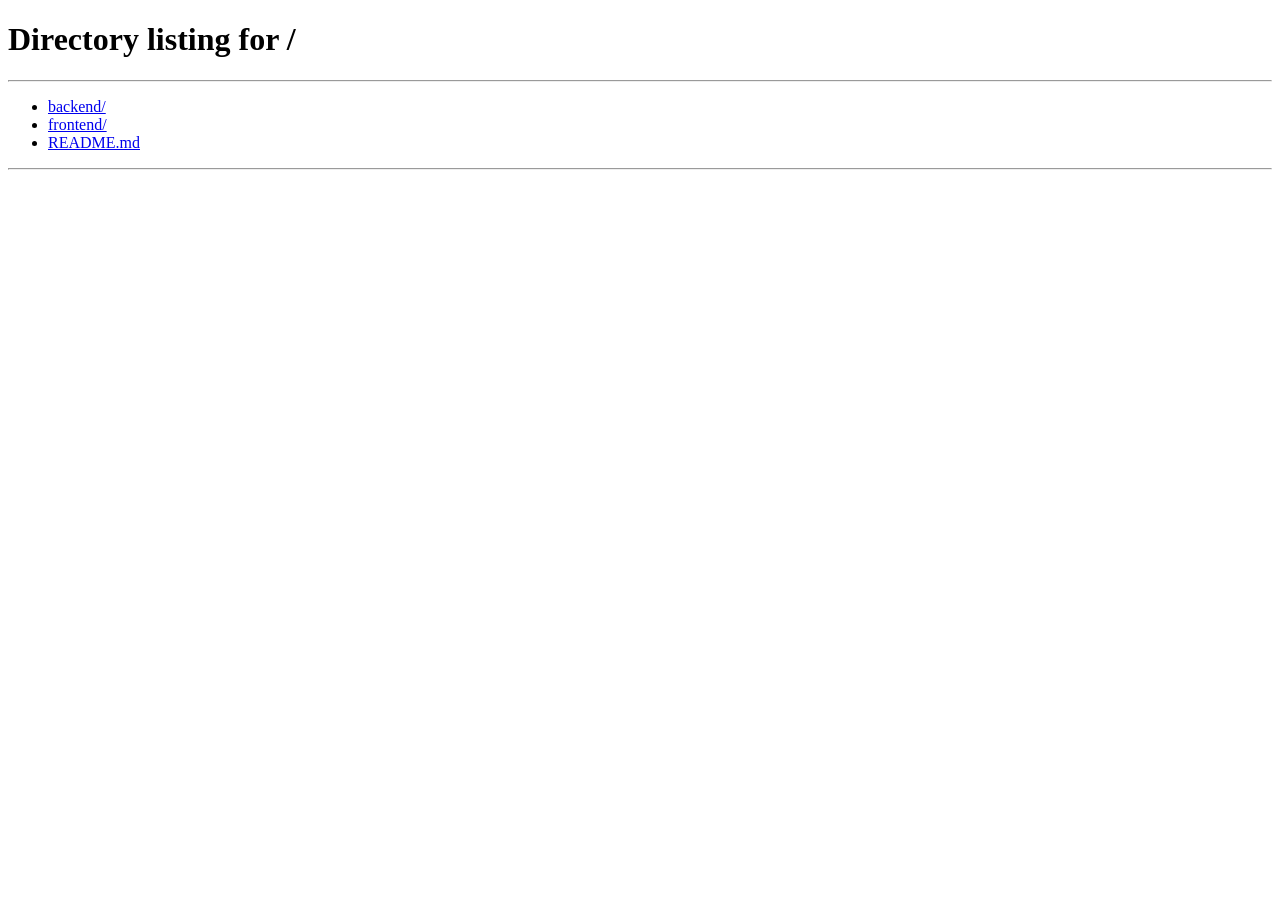
<file: frontend/data-entry.html>
<!DOCTYPE html>
<html lang="en">
<head>
    <meta charset="UTF-8">
    <meta name="viewport" content="width=device-width, initial-scale=1.0">
    <title>Data Entry - PulseGrid</title>
    <link rel="stylesheet" href="css/style.css">
</head>
<body>
<div style="max-width: 900px; margin: 0 auto; padding: 20px;">
    <h1>📊 Daily Data Entry</h1>

    <div style="display: grid; grid-template-columns: 1fr 1fr; gap: 20px; margin-bottom: 30px;">
        <form id="districtForm">
            <h3>Add District</h3>
            <input type="text" id="distId" placeholder="Code (e.g., CHN)" maxlength="10" required style="width: 100%; padding: 8px; margin: 8px 0; border: 1px solid #bdc3c7; border-radius: 4px;">
            <input type="text" id="distName" placeholder="Name" required style="width: 100%; padding: 8px; margin: 8px 0; border: 1px solid #bdc3c7; border-radius: 4px;">
            <input type="text" id="distState" placeholder="State" required style="width: 100%; padding: 8px; margin: 8px 0; border: 1px solid #bdc3c7; border-radius: 4px;">
            <input type="number" id="distLat" placeholder="Latitude" step="0.01" required style="width: 100%; padding: 8px; margin: 8px 0; border: 1px solid #bdc3c7; border-radius: 4px;">
            <input type="number" id="distLon" placeholder="Longitude" step="0.01" required style="width: 100%; padding: 8px; margin: 8px 0; border: 1px solid #bdc3c7; border-radius: 4px;">
            <button type="submit" style="width: 100%; padding: 10px; background: #27ae60; color: white; border: none; border-radius: 4px; cursor: pointer;">Add District</button>
        </form>

        <form id="medicineForm">
            <h3>Add Medicine</h3>
            <input type="text" id="medName" placeholder="Medicine name" required style="width: 100%; padding: 8px; margin: 8px 0; border: 1px solid #bdc3c7; border-radius: 4px;">
            <input type="text" id="medUnit" placeholder="Unit (tabs, vials...)" required style="width: 100%; padding: 8px; margin: 8px 0; border: 1px solid #bdc3c7; border-radius: 4px;">
            <input type="text" id="medCategory" placeholder="Category (optional)" style="width: 100%; padding: 8px; margin: 8px 0; border: 1px solid #bdc3c7; border-radius: 4px;">
            <input type="number" id="medMinStock" placeholder="Min stock level" min="0" value="100" style="width: 100%; padding: 8px; margin: 8px 0; border: 1px solid #bdc3c7; border-radius: 4px;">
            <button type="submit" style="width: 100%; padding: 10px; background: #27ae60; color: white; border: none; border-radius: 4px; cursor: pointer;">Add Medicine</button>
        </form>
    </div>

    <div style="background: #ecf0f1; padding: 20px; border-radius: 8px;">
        <h3>Quick Setup</h3>
        <p>Enter at least 2 districts and 5 medicines to get started. Then add PHCs and enter daily data.</p>
        <button id="quickSetup" style="padding: 10px 20px; background: #3498db; color: white; border: none; border-radius: 4px; cursor: pointer;">Load Demo Districts & Medicines</button>
    </div>

    <div id="status" style="margin-top: 20px; padding: 10px; display: none; border-radius: 4px;"></div>
</div>

<script>
const token = localStorage.getItem('phc_token');
if (!token) window.location = '/';

async function status(msg, type = 'info') {
    const el = document.getElementById('status');
    el.textContent = msg;
    el.style.background = type === 'error' ? '#fadbd8' : type === 'success' ? '#d5f4e6' : '#d6eaf8';
    el.style.color = type === 'error' ? '#c0392b' : type === 'success' ? '#27ae60' : '#2980b9';
    el.style.display = 'block';
}

document.getElementById('districtForm').onsubmit = async (e) => {
    e.preventDefault();
    const res = await fetch('/api/districts', {
        method: 'POST',
        headers: {'Content-Type': 'application/json', 'Authorization': `Bearer ${token}`},
        body: JSON.stringify({
            id: document.getElementById('distId').value,
            name: document.getElementById('distName').value,
            state: document.getElementById('distState').value,
            lat: parseFloat(document.getElementById('distLat').value),
            lon: parseFloat(document.getElementById('distLon').value)
        })
    });
    if (res.ok) {
        status('✓ District added', 'success');
        document.getElementById('districtForm').reset();
    } else {
        status('✗ ' + (await res.text()), 'error');
    }
};

document.getElementById('medicineForm').onsubmit = async (e) => {
    e.preventDefault();
    const res = await fetch('/api/medicines', {
        method: 'POST',
        headers: {'Content-Type': 'application/json', 'Authorization': `Bearer ${token}`},
        body: JSON.stringify({
            name: document.getElementById('medName').value,
            unit: document.getElementById('medUnit').value,
            category: document.getElementById('medCategory').value || null,
            min_stock_level: parseInt(document.getElementById('medMinStock').value)
        })
    });
    if (res.ok) {
        status('✓ Medicine added', 'success');
        document.getElementById('medicineForm').reset();
    } else {
        status('✗ ' + (await res.text()), 'error');
    }
};

document.getElementById('quickSetup').onclick = async () => {
    // Add 2 demo districts
    for (const d of [
        {id: 'CHN', name: 'Chennai', state: 'Tamil Nadu', lat: 13.0827, lon: 80.2707},
        {id: 'MDU', name: 'Madurai', state: 'Tamil Nadu', lat: 9.9252, lon: 78.1193}
    ]) {
        await fetch('/api/districts', {
            method: 'POST',
            headers: {'Content-Type': 'application/json', 'Authorization': `Bearer ${token}`},
            body: JSON.stringify(d)
        });
    }

    // Add 5 demo medicines
    for (const m of [
        {name: 'Paracetamol 500mg', unit: 'tabs', category: 'analgesic'},
        {name: 'Amoxicillin 500mg', unit: 'tabs', category: 'antibiotic'},
        {name: 'Vitamin C', unit: 'tabs', category: 'supplement'},
        {name: 'Ibuprofen 400mg', unit: 'tabs', category: 'analgesic'},
        {name: 'Metformin 500mg', unit: 'tabs', category: 'antidiabetic'}
    ]) {
        await fetch('/api/medicines', {
            method: 'POST',
            headers: {'Content-Type': 'application/json', 'Authorization': `Bearer ${token}`},
            body: JSON.stringify({...m, min_stock_level: 100})
        });
    }

    status('✓ Demo setup complete. Go to dashboard to add PHCs.', 'success');
};
</script>
</body>
</html>
</file>
<file: frontend/css/style.css>
/* =========================================================================
   PulseGrid — Federated PHC Resilience Platform
   ========================================================================= */
@import url('https://fonts.googleapis.com/css2?family=Inter:wght@400;500;600;700;800&display=swap');

:root {
  --bg: #f3f6fa;
  --surface: #ffffff;
  --surface-2: #f7f9fc;
  --border: #e2e8f0;
  --text: #0f172a;
  --text-2: #334155;
  --muted: #64748b;

  --primary: #0f766e;
  --primary-hover: #115e59;
  --primary-soft: #e6f6f4;
  --accent: #6d5bd0;

  --ok: #15803d;      --ok-soft: #dcfce7;
  --warn: #b45309;    --warn-soft: #fef3c7;
  --crit: #dc2626;    --crit-soft: #fee2e2;
  --info: #2563eb;    --info-soft: #dbeafe;

  --c-line: #0f766e;
  --c-forecast: #6d5bd0;
  --c-alt: #0891b2;

  --sidebar: #0b1f2a;
  --sidebar-2: #12303d;
  --sidebar-text: #b6c6cf;
  --sidebar-active: #2dd4bf;

  --radius: 14px;
  --radius-sm: 9px;
  --shadow: 0 1px 2px rgba(15, 23, 42, .05), 0 6px 20px rgba(15, 23, 42, .05);
  --font: 'Inter', system-ui, -apple-system, 'Segoe UI', Roboto, sans-serif;
  color-scheme: light;
}

@media (prefers-color-scheme: dark) {
  :root:not([data-theme="light"]) {
    --bg: #0a1419; --surface: #111e25; --surface-2: #16262e; --border: #22363f;
    --text: #e6edf1; --text-2: #c3d0d6; --muted: #8aa0aa;
    --primary: #2dd4bf; --primary-hover: #5eead4; --primary-soft: #0f3431; --accent: #a594f9;
    --ok: #4ade80; --ok-soft: #10301d; --warn: #fbbf24; --warn-soft: #3a2c0b;
    --crit: #f87171; --crit-soft: #3d1618; --info: #60a5fa; --info-soft: #132a4a;
    --c-line: #2dd4bf; --c-forecast: #a594f9; --c-alt: #38bdf8;
    --sidebar: #071015; --sidebar-2: #0f2029;
    --shadow: 0 1px 2px rgba(0, 0, 0, .3), 0 6px 20px rgba(0, 0, 0, .25);
    color-scheme: dark;
  }
}
:root[data-theme="dark"] {
  --bg: #0a1419; --surface: #111e25; --surface-2: #16262e; --border: #22363f;
  --text: #e6edf1; --text-2: #c3d0d6; --muted: #8aa0aa;
  --primary: #2dd4bf; --primary-hover: #5eead4; --primary-soft: #0f3431; --accent: #a594f9;
  --ok: #4ade80; --ok-soft: #10301d; --warn: #fbbf24; --warn-soft: #3a2c0b;
  --crit: #f87171; --crit-soft: #3d1618; --info: #60a5fa; --info-soft: #132a4a;
  --c-line: #2dd4bf; --c-forecast: #a594f9; --c-alt: #38bdf8;
  --sidebar: #071015; --sidebar-2: #0f2029;
  --shadow: 0 1px 2px rgba(0, 0, 0, .3), 0 6px 20px rgba(0, 0, 0, .25);
  color-scheme: dark;
}

* { box-sizing: border-box; }
html, body { margin: 0; }
body { font-family: var(--font); background: var(--bg); color: var(--text); font-size: 14px; line-height: 1.5; -webkit-font-smoothing: antialiased; }
a { color: var(--primary); text-decoration: none; }
a:hover { text-decoration: underline; }
h1, h2, h3, h4 { margin: 0; line-height: 1.25; }
.muted { color: var(--muted); }
.small { font-size: 12.5px; }
.ico { width: 18px; height: 18px; flex: none; }
.num { font-variant-numeric: tabular-nums; }

/* ---------- Shell ---------- */
.shell { display: grid; grid-template-columns: 250px 1fr; min-height: 100vh; }
.sidebar { background: var(--sidebar); color: var(--sidebar-text); display: flex; flex-direction: column; position: sticky; top: 0; height: 100vh; padding: 18px 14px; z-index: 40; }
.brand { display: flex; gap: 10px; align-items: center; padding: 4px 8px 20px; }
.brand-mark { width: 38px; height: 38px; border-radius: 10px; background: linear-gradient(135deg, #14b8a6, #6d5bd0); display: grid; place-items: center; color: #fff; }
.brand-name { color: #fff; font-weight: 800; font-size: 17px; letter-spacing: -.01em; }
.brand-tag { font-size: 11px; color: #7fa1ae; }
.nav { display: flex; flex-direction: column; gap: 2px; flex: 1; overflow-y: auto; }
.nav-item { display: flex; align-items: center; gap: 11px; padding: 10px 12px; border-radius: 10px; color: var(--sidebar-text); font-weight: 500; }
.nav-item:hover { background: var(--sidebar-2); color: #fff; text-decoration: none; }
.nav-item.active { background: var(--sidebar-2); color: #fff; box-shadow: inset 3px 0 0 var(--sidebar-active); }
.nav-item.active .ico { color: var(--sidebar-active); }
.nav-badge { margin-left: auto; background: #ef4444; color: #fff; font-size: 11px; border-radius: 999px; padding: 1px 7px; }
.sidebar-foot { border-top: 1px solid #1c3642; padding-top: 14px; display: flex; flex-direction: column; gap: 6px; }
.user-card { display: flex; gap: 10px; align-items: center; padding: 4px 6px 8px; }
.avatar { width: 34px; height: 34px; border-radius: 50%; background: #1d4150; color: #9ff3e6; display: grid; place-items: center; font-weight: 700; font-size: 12px; flex: none; }
.user-name { color: #fff; font-weight: 600; font-size: 12.5px; line-height: 1.3; }
.user-role { font-size: 11px; color: #7fa1ae; }
.side-btn { color: var(--sidebar-text) !important; justify-content: flex-start !important; border-color: transparent !important; }
.side-btn:hover { background: var(--sidebar-2) !important; color: #fff !important; }

.main { min-width: 0; display: flex; flex-direction: column; }
.topbar { display: flex; align-items: center; gap: 14px; padding: 16px 28px; background: var(--surface); border-bottom: 1px solid var(--border); position: sticky; top: 0; z-index: 30; }
.topbar-title { flex: 1; min-width: 0; }
.topbar-title h1 { font-size: 20px; font-weight: 700; letter-spacing: -.01em; }
.topbar-title p { margin: 2px 0 0; color: var(--muted); font-size: 13px; }
.topbar-actions { display: flex; align-items: center; gap: 8px; }
.scope-chip, .date-chip { font-size: 12px; font-weight: 600; padding: 6px 11px; border-radius: 999px; white-space: nowrap; }
.scope-chip { background: var(--primary-soft); color: var(--primary); }
.date-chip { background: var(--surface-2); color: var(--muted); border: 1px solid var(--border); }
.icon-btn { position: relative; width: 38px; height: 38px; border-radius: 10px; border: 1px solid var(--border); background: var(--surface); color: var(--text-2); display: grid; place-items: center; cursor: pointer; }
.icon-btn:hover { background: var(--surface-2); text-decoration: none; }
.bell-badge { position: absolute; top: -5px; right: -5px; background: #ef4444; color: #fff; font-size: 10px; border-radius: 999px; padding: 1px 5px; }
.only-mobile { display: none; }
.content { padding: 24px 28px 48px; display: flex; flex-direction: column; gap: 20px; max-width: 1500px; width: 100%; }
#scrim { display: none; }

/* ---------- Cards & grid ---------- */
.card { background: var(--surface); border: 1px solid var(--border); border-radius: var(--radius); box-shadow: var(--shadow); padding: 18px 20px; min-width: 0; }
.card-head { display: flex; align-items: center; justify-content: space-between; gap: 12px; margin-bottom: 14px; flex-wrap: wrap; }
.card-head h2, .card-head h3 { font-size: 15px; font-weight: 700; }
.card-head p { margin: 2px 0 0; color: var(--muted); font-size: 12.5px; }
.grid { display: grid; gap: 20px; }
.g-2 { grid-template-columns: repeat(2, minmax(0, 1fr)); }
.g-3 { grid-template-columns: repeat(3, minmax(0, 1fr)); }
.g-2-1 { grid-template-columns: minmax(0, 2fr) minmax(0, 1fr); }
.g-1-2 { grid-template-columns: minmax(0, 1fr) minmax(0, 2fr); }

.kpis { display: grid; grid-template-columns: repeat(auto-fit, minmax(150px, 1fr)); gap: 14px; }
.kpi { background: var(--surface); border: 1px solid var(--border); border-radius: var(--radius); padding: 15px 16px; box-shadow: var(--shadow); position: relative; overflow: hidden; }
.kpi::before { content: ''; position: absolute; left: 0; top: 0; bottom: 0; width: 3px; background: var(--primary); opacity: .8; }
.kpi-warning::before { background: var(--warn); }
.kpi-critical::before { background: var(--crit); }
.kpi-ok::before { background: var(--ok); }
.kpi-accent::before { background: var(--accent); }
.kpi-label { font-size: 12px; color: var(--muted); font-weight: 600; display: flex; align-items: center; gap: 6px; text-transform: uppercase; letter-spacing: .03em; }
.kpi-value { font-size: 26px; font-weight: 800; letter-spacing: -.02em; margin-top: 4px; font-variant-numeric: tabular-nums; }
.kpi-sub { font-size: 12px; color: var(--muted); margin-top: 2px; }
.kpi-critical .kpi-value { color: var(--crit); }
.kpi-warning .kpi-value { color: var(--warn); }

/* ---------- Pills, meters ---------- */
.pill { display: inline-flex; align-items: center; gap: 6px; font-size: 12px; font-weight: 600; padding: 3px 10px; border-radius: 999px; white-space: nowrap; }
.pill .dot { width: 7px; height: 7px; border-radius: 50%; background: currentColor; }
.pill-normal, .pill-ok { background: var(--ok-soft); color: var(--ok); }
.pill-warning { background: var(--warn-soft); color: var(--warn); }
.pill-critical { background: var(--crit-soft); color: var(--crit); }
.pill-info { background: var(--info-soft); color: var(--info); }
.pill-neutral { background: var(--surface-2); color: var(--muted); border: 1px solid var(--border); }
.meter { height: 7px; background: var(--surface-2); border: 1px solid var(--border); border-radius: 999px; overflow: hidden; min-width: 60px; }
.meter span { display: block; height: 100%; border-radius: 999px; }
.meter-normal { background: var(--ok); } .meter-warning { background: var(--warn); } .meter-critical { background: var(--crit); } .meter-info { background: var(--info); }

/* ---------- Buttons & forms ---------- */
.btn { display: inline-flex; align-items: center; justify-content: center; gap: 7px; font: inherit; font-weight: 600; font-size: 13.5px; padding: 9px 16px; border-radius: var(--radius-sm); border: 1px solid transparent; cursor: pointer; transition: background .15s, border-color .15s; white-space: nowrap; }
.btn:hover { text-decoration: none; }
.btn-primary { background: var(--primary); color: #fff; }
:root[data-theme="dark"] .btn-primary { color: #04201c; }
@media (prefers-color-scheme: dark) { :root:not([data-theme="light"]) .btn-primary { color: #04201c; } }
.btn-primary:hover { background: var(--primary-hover); }
.btn-outline { background: var(--surface); color: var(--text-2); border-color: var(--border); }
.btn-outline:hover { background: var(--surface-2); }
.btn-ghost { background: transparent; color: var(--text-2); }
.btn-danger { background: var(--crit-soft); color: var(--crit); }
.btn-ok { background: var(--ok-soft); color: var(--ok); }
.btn-sm { padding: 6px 11px; font-size: 12.5px; }
.btn-block { width: 100%; }
.btn:disabled { opacity: .5; cursor: not-allowed; }

.field { display: flex; flex-direction: column; gap: 6px; }
.field label { font-size: 12.5px; font-weight: 600; color: var(--text-2); }
input[type=text], input[type=password], input[type=number], input[type=search], select {
  font: inherit; color: var(--text); background: var(--surface); border: 1px solid var(--border); border-radius: var(--radius-sm); padding: 9px 12px; min-width: 0; }
input:focus, select:focus, .btn:focus-visible { outline: 2px solid color-mix(in srgb, var(--primary) 45%, transparent); outline-offset: 1px; }
.toolbar { display: flex; gap: 10px; align-items: center; flex-wrap: wrap; }
.toolbar .spacer { flex: 1; }
.seg { display: inline-flex; background: var(--surface-2); border: 1px solid var(--border); border-radius: 10px; padding: 3px; }
.seg button { font: inherit; font-size: 13px; font-weight: 600; background: transparent; border: 0; color: var(--muted); padding: 6px 13px; border-radius: 7px; cursor: pointer; }
.seg button.active { background: var(--surface); color: var(--text); box-shadow: 0 1px 3px rgba(0, 0, 0, .1); }

/* ---------- Tables ---------- */
.table-wrap { overflow-x: auto; margin: 0 -20px; padding: 0 20px; }
table { width: 100%; border-collapse: collapse; font-size: 13.5px; }
th { text-align: left; font-size: 11.5px; text-transform: uppercase; letter-spacing: .04em; color: var(--muted); font-weight: 700; padding: 10px 10px; border-bottom: 1px solid var(--border); white-space: nowrap; background: var(--surface); position: sticky; top: 0; }
th.sortable { cursor: pointer; user-select: none; }
th.sortable:hover { color: var(--text); }
td { padding: 11px 10px; border-bottom: 1px solid var(--border); vertical-align: middle; }
tr:last-child td { border-bottom: 0; }
tbody tr:hover { background: var(--surface-2); }
td.r, th.r { text-align: right; }
.row-critical td:first-child { box-shadow: inset 3px 0 0 var(--crit); }
.row-warning td:first-child { box-shadow: inset 3px 0 0 var(--warn); }
.empty { text-align: center; color: var(--muted); padding: 30px; }
.scroll-y { max-height: 560px; overflow-y: auto; }

/* ---------- Charts ---------- */
.chart { position: relative; width: 100%; }
.chart-svg { display: block; max-width: 100%; overflow: visible; }
.chart-svg .grid { stroke: var(--border); stroke-width: 1; }
.chart-svg .axis { fill: var(--muted); font-size: 11px; font-family: var(--font); }
.chart-svg .marker { stroke: var(--muted); stroke-dasharray: 3 3; }
.chart-svg .marker-label { font-weight: 600; }
.chart-svg .hover-line { stroke: var(--muted); stroke-width: 1; }
.chart-tip { position: absolute; background: var(--surface); border: 1px solid var(--border); border-radius: 8px; padding: 8px 10px; font-size: 12px; box-shadow: var(--shadow); pointer-events: none; white-space: nowrap; z-index: 5; }
.chart-tip i { display: inline-block; width: 8px; height: 8px; border-radius: 2px; margin-right: 6px; }
.legend { display: flex; gap: 16px; flex-wrap: wrap; font-size: 12px; color: var(--muted); }
.legend span { display: inline-flex; align-items: center; gap: 6px; }
.legend i { width: 14px; height: 3px; border-radius: 2px; display: inline-block; }
.legend i.dash { background: repeating-linear-gradient(90deg, currentColor 0 4px, transparent 4px 7px) !important; }
.legend i.box { height: 10px; width: 14px; opacity: .3; }

.hbars { display: flex; flex-direction: column; gap: 9px; }
.hbar-row { display: grid; grid-template-columns: minmax(90px, 160px) 1fr 70px; gap: 10px; align-items: center; font-size: 13px; }
.hbar-label { white-space: nowrap; overflow: hidden; text-overflow: ellipsis; color: var(--text-2); }
.hbar-track { height: 10px; background: var(--surface-2); border-radius: 999px; overflow: hidden; }
.hbar-fill { display: block; height: 100%; border-radius: 999px; }
.hbar-info { background: var(--c-line); } .hbar-normal { background: var(--ok); } .hbar-warning { background: var(--warn); } .hbar-critical { background: var(--crit); } .hbar-accent { background: var(--accent); }
.hbar-val { text-align: right; font-variant-numeric: tabular-nums; font-weight: 600; }

.donut { display: grid; place-items: center; }
.donut-track { fill: none; stroke: var(--surface-2); stroke-width: 14; }
.donut-fill { fill: none; stroke-width: 14; stroke-linecap: round; transition: stroke-dasharray .6s; }
.donut-normal { stroke: var(--ok); } .donut-warning { stroke: var(--warn); } .donut-critical { stroke: var(--crit); } .donut-info { stroke: var(--c-line); }
.donut-center { fill: var(--text); font-size: 24px; font-weight: 800; font-family: var(--font); }

.map-halo { fill: var(--primary-soft); opacity: .7; }
.map-label { fill: var(--text-2); font-size: 11.5px; font-weight: 700; font-family: var(--font); }
.map-dot { stroke: var(--surface); stroke-width: 2; cursor: pointer; }
.map-normal { fill: var(--ok); } .map-warning { fill: var(--warn); } .map-critical { fill: var(--crit); }

/* ---------- Lists ---------- */
.list { display: flex; flex-direction: column; }
.list-item { display: flex; gap: 12px; align-items: flex-start; padding: 12px 0; border-bottom: 1px solid var(--border); }
.list-item:last-child { border-bottom: 0; }
.list-item .grow { flex: 1; min-width: 0; }
.list-title { font-weight: 600; }
.list-sub { font-size: 12.5px; color: var(--muted); }
.score-badge { width: 42px; height: 42px; border-radius: 11px; display: grid; place-items: center; font-weight: 800; font-size: 15px; flex: none; }
.score-critical { background: var(--crit-soft); color: var(--crit); }
.score-warning { background: var(--warn-soft); color: var(--warn); }
.score-normal { background: var(--ok-soft); color: var(--ok); }

.reason-list { display: flex; flex-direction: column; gap: 8px; margin-top: 8px; }
.reason { display: grid; grid-template-columns: 130px 1fr 44px; gap: 10px; align-items: center; font-size: 12.5px; }
.reason b { font-weight: 600; color: var(--text-2); }

/* ---------- Hero / banners ---------- */
.hero { display: flex; gap: 20px; align-items: center; flex-wrap: wrap; background: linear-gradient(120deg, var(--primary-soft), var(--surface) 70%); }
.hero-score { font-size: 44px; font-weight: 800; letter-spacing: -.03em; line-height: 1; }
.hero .grow { flex: 1; min-width: 240px; }
.banner { display: flex; gap: 12px; align-items: center; padding: 12px 16px; border-radius: var(--radius-sm); font-size: 13.5px; }
.banner-info { background: var(--info-soft); color: var(--info); }
.banner-warning { background: var(--warn-soft); color: var(--warn); }
.banner-critical { background: var(--crit-soft); color: var(--crit); }

/* ---------- Toasts ---------- */
#toasts { position: fixed; bottom: 20px; right: 20px; display: flex; flex-direction: column; gap: 8px; z-index: 100; }
.toast { background: var(--text); color: var(--surface); padding: 11px 16px; border-radius: 10px; font-weight: 600; font-size: 13px; box-shadow: var(--shadow); transform: translateY(10px); opacity: 0; transition: all .25s; max-width: 340px; }
.toast.show { transform: none; opacity: 1; }

/* ---------- Login ---------- */
.login-page { min-height: 100vh; display: grid; grid-template-columns: 1.1fr 1fr; }
.login-side { background: radial-gradient(circle at 20% 20%, #134e4a, #0b1f2a 60%); color: #d5e5ea; padding: 48px 56px; display: flex; flex-direction: column; justify-content: space-between; gap: 32px; }
.login-side h1 { color: #fff; font-size: 36px; letter-spacing: -.02em; line-height: 1.15; margin: 20px 0 14px; }
.login-side p { color: #a7c0c8; font-size: 15px; max-width: 480px; }
.feature-list { display: grid; gap: 14px; margin-top: 24px; }
.feature { display: flex; gap: 12px; align-items: flex-start; }
.feature-ico { width: 34px; height: 34px; border-radius: 9px; background: rgba(45, 212, 191, .12); color: #5eead4; display: grid; place-items: center; flex: none; }
.feature b { color: #fff; display: block; font-size: 14px; }
.feature span { font-size: 13px; color: #92aeb8; }
.brics { display: flex; gap: 8px; flex-wrap: wrap; font-size: 12px; }
.brics span { border: 1px solid #25505c; border-radius: 999px; padding: 3px 10px; color: #a7c0c8; }
.login-main { display: grid; place-items: center; padding: 40px 24px; background: var(--bg); }
.login-card { width: 100%; max-width: 420px; }
.login-card h2 { font-size: 24px; letter-spacing: -.01em; }
.role-tabs { display: grid; grid-template-columns: repeat(3, 1fr); gap: 6px; margin: 22px 0 18px; }
.role-tab { font: inherit; border: 1px solid var(--border); background: var(--surface); border-radius: 10px; padding: 10px 6px; cursor: pointer; color: var(--muted); font-weight: 600; font-size: 12.5px; display: flex; flex-direction: column; align-items: center; gap: 5px; }
.role-tab.active { border-color: var(--primary); color: var(--primary); background: var(--primary-soft); }
.login-form { display: flex; flex-direction: column; gap: 14px; }
.error-msg { color: var(--crit); background: var(--crit-soft); padding: 9px 12px; border-radius: 8px; font-size: 13px; display: none; }
.demo-box { margin-top: 22px; border: 1px dashed var(--border); border-radius: 12px; padding: 12px 14px; }
.demo-box h4 { font-size: 12px; text-transform: uppercase; letter-spacing: .04em; color: var(--muted); margin-bottom: 8px; }
.demo-chip { display: flex; justify-content: space-between; gap: 8px; width: 100%; font: inherit; font-size: 12.5px; background: transparent; border: 0; padding: 6px 8px; border-radius: 7px; cursor: pointer; color: var(--text-2); text-align: left; }
.demo-chip:hover { background: var(--surface-2); }
.demo-chip code { color: var(--muted); }

/* ---------- Page specific ---------- */
.transfer { display: grid; grid-template-columns: 1fr auto; gap: 14px; padding: 16px 0; border-bottom: 1px solid var(--border); }
.transfer:last-child { border-bottom: 0; }
.route { display: flex; align-items: center; gap: 10px; flex-wrap: wrap; font-weight: 700; font-size: 15px; }
.route .arrow { color: var(--primary); font-size: 18px; }
.route small { font-weight: 500; color: var(--muted); font-size: 12px; }
.transfer-meta { display: flex; gap: 18px; flex-wrap: wrap; margin-top: 8px; font-size: 13px; color: var(--text-2); }
.transfer-meta b { color: var(--muted); font-weight: 600; font-size: 11.5px; text-transform: uppercase; letter-spacing: .03em; margin-right: 4px; }
.transfer-reason { margin-top: 8px; font-size: 13px; color: var(--muted); }
.transfer-actions { display: flex; flex-direction: column; gap: 6px; align-items: stretch; justify-content: center; }

.slider-field { display: grid; grid-template-columns: 1fr 86px; gap: 10px; align-items: center; }
.slider-field input[type=range] { width: 100%; accent-color: var(--primary); }
.slider-label { display: flex; justify-content: space-between; font-size: 13px; font-weight: 600; color: var(--text-2); margin-bottom: 2px; }
.preset-row { display: flex; gap: 8px; flex-wrap: wrap; }

.alert-item { display: grid; grid-template-columns: 40px 1fr auto; gap: 14px; align-items: flex-start; padding: 14px 0; border-bottom: 1px solid var(--border); }
.alert-item:last-child { border-bottom: 0; }
.alert-item.acked { opacity: .55; }
.alert-ico { width: 40px; height: 40px; border-radius: 11px; display: grid; place-items: center; font-size: 18px; }
.alert-ico.critical { background: var(--crit-soft); } .alert-ico.warning { background: var(--warn-soft); }
.chips { display: flex; gap: 6px; flex-wrap: wrap; }
.chip { font: inherit; font-size: 12.5px; font-weight: 600; border: 1px solid var(--border); background: var(--surface); color: var(--text-2); padding: 6px 12px; border-radius: 999px; cursor: pointer; }
.chip.active { background: var(--text); color: var(--surface); border-color: var(--text); }
.chip .count { opacity: .65; margin-left: 4px; }

.fed-node { display: grid; grid-template-columns: 1fr auto auto; gap: 12px; align-items: center; padding: 9px 0; border-bottom: 1px solid var(--border); font-size: 13px; }
.fed-node:last-child { border-bottom: 0; }
.fed-status { width: 8px; height: 8px; border-radius: 50%; display: inline-block; margin-right: 8px; background: var(--ok); }
.fed-status.syncing { background: var(--warn); animation: pulse 1s infinite; }
@keyframes pulse { 50% { opacity: .3; } }
.progress { height: 6px; background: var(--surface-2); border-radius: 999px; overflow: hidden; }
.progress span { display: block; height: 100%; background: linear-gradient(90deg, var(--primary), var(--accent)); width: 0; transition: width .3s; }

/* ---------- Responsive ---------- */
@media (max-width: 1100px) {
  .g-3 { grid-template-columns: repeat(2, minmax(0, 1fr)); }
  .g-2-1, .g-1-2 { grid-template-columns: minmax(0, 1fr); }
}
@media (max-width: 860px) {
  .shell { grid-template-columns: minmax(0, 1fr); }
  .sidebar { position: fixed; left: 0; top: 0; bottom: 0; width: 260px; transform: translateX(-100%); transition: transform .25s; }
  body.nav-open .sidebar { transform: none; }
  body.nav-open #scrim { display: block; position: fixed; inset: 0; background: rgba(0, 0, 0, .4); z-index: 35; }
  .only-mobile { display: grid; }
  .topbar { padding: 12px 16px; }
  .topbar-title p, .date-chip { display: none; }
  .content { padding: 16px 16px 40px; }
  .g-2, .g-3 { grid-template-columns: minmax(0, 1fr); }
  .login-page { grid-template-columns: 1fr; }
  .login-side { padding: 32px 20px; }
  .login-side h1 { font-size: 28px; }
  .transfer { grid-template-columns: 1fr; }
  .transfer-actions { flex-direction: row; }
  .reason { grid-template-columns: 100px 1fr 36px; }
  .table-wrap { margin: 0 -20px; }
}
@media (max-width: 520px) {
  .scope-chip { display: none; }
  .kpis { grid-template-columns: repeat(2, minmax(0, 1fr)); }
  .kpi-value { font-size: 21px; }
  .alert-item { grid-template-columns: 34px 1fr; }
  .alert-item > :last-child { grid-column: 2; }
  .hbar-row { grid-template-columns: 90px 1fr 56px; }
}

/* ---------- Live / demo mode indicator ---------- */
.mode-chip { display: inline-flex; align-items: center; gap: 6px; font-size: 12px; font-weight: 600; padding: 6px 11px; border-radius: 999px; background: var(--surface-2); color: var(--muted); border: 1px solid var(--border); white-space: nowrap; }
.mode-chip i { width: 7px; height: 7px; border-radius: 50%; background: var(--muted); }
.mode-chip.live { color: var(--ok); background: var(--ok-soft); border-color: transparent; }
.mode-chip.live i { background: var(--ok); box-shadow: 0 0 0 3px color-mix(in srgb, var(--ok) 25%, transparent); }
.toast-warn { background: var(--crit); color: #fff; }
.loading { color: var(--muted); padding: 30px; text-align: center; }
@media (max-width: 520px) { .mode-chip { padding: 6px 8px; } }
</file>
